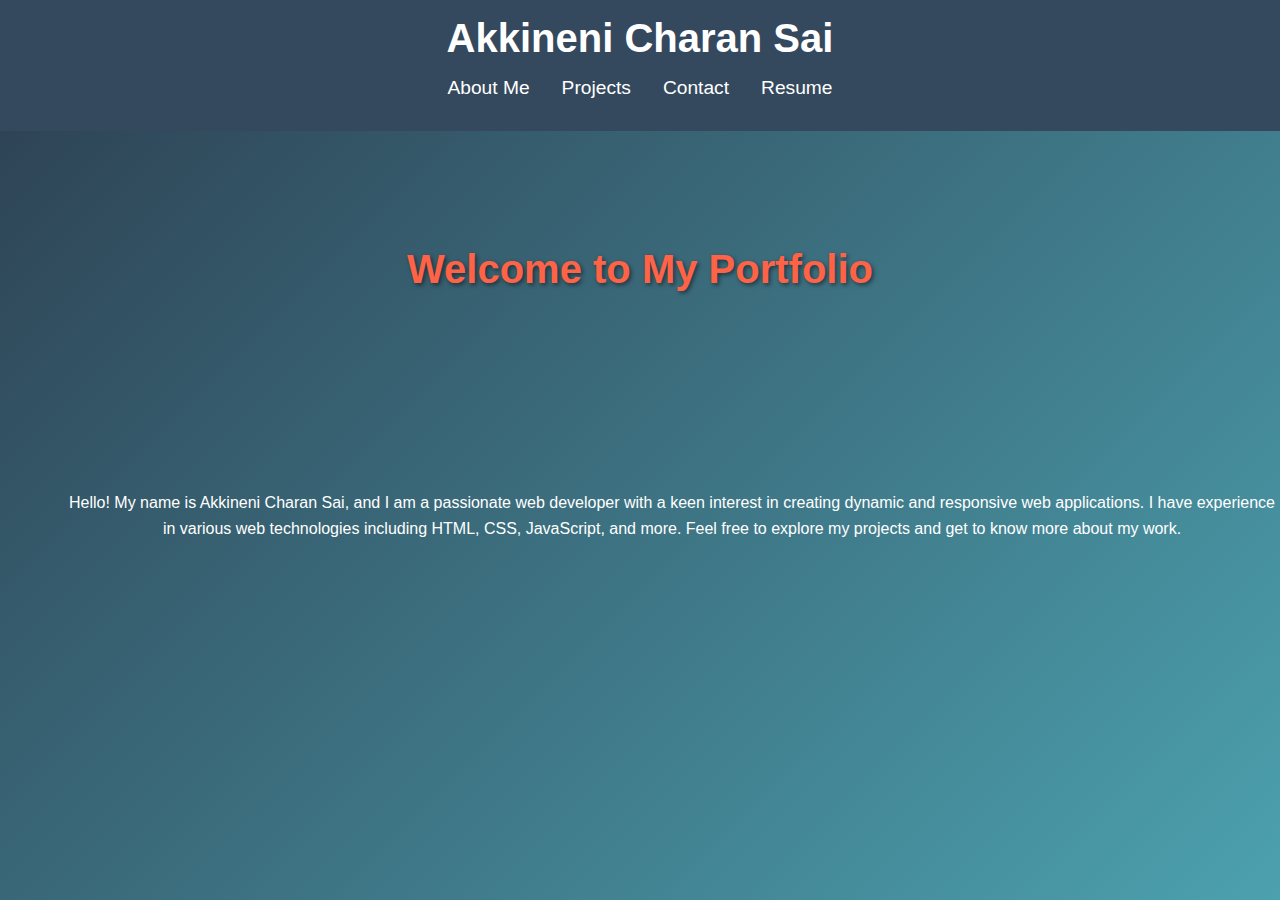
<file: index.html>
<!DOCTYPE html>
<html lang="en">
<head>
    <meta charset="UTF-8">
    <meta name="viewport" content="width=device-width, initial-scale=1.0">
    <title>Portfolio</title>
    <style>
        @keyframes slideIn {
            from {
                transform: translateY(-100%);
                opacity: 0;
            }
            to {
                transform: translateY(0);
                opacity: 1;
            }
        }

        @keyframes fadeIn {
            from {
                opacity: 0;
            }
            to {
                opacity: 1;
            }
        }

        body {
            margin: 0;
            height: 100vh;
            display: flex;
            flex-direction: column;
            background: linear-gradient(135deg, #2c3e50, #4ca1af);
            animation: fadeIn 2s ease-in-out;
            font-family: 'Arial', sans-serif;
            color: white;
        }

        section {
            max-width: 800px;
            margin: 2em auto;
            padding: 2em;
            text-align: center;
            animation: fadeIn 3s ease-in-out;
            display: flex;
            flex-direction: column;
            align-items: center;
        }

        p {
            line-height: 1.6;
            color: white;
            text-align: center;
        }

        header {
            background-color: #34495e;
            color: white;
            padding: 1em 0;
            text-align: center;
            animation: slideIn 2s ease-out;
        }

        h1 {
            margin: 0;
            font-size: 2.5em;
        }

        nav {
            margin-top: 1em;
        }

        ul {
            list-style: none;
            padding: 0;
            display: flex;
            justify-content: center;
            gap: 2em;
        }

        a {
            color: white;
            text-decoration: none;
            font-size: 1.2em;
            transition: color 0.3s ease;
        }

        a:hover {
            color: #4ca1af;
        }

        main {
            flex: 1;
            display: flex;
            justify-content: center;
            align-items: center;
            animation: fadeIn 3s ease-in-out;
        }

        h2 {
            font-size: 2.5em;
            color: #4ca1af;
            text-align: center;
            margin-bottom: 0.5em;
            text-shadow: 2px 2px 4px rgba(0, 0, 0, 0.5);
            position: absolute;
            top: 25%;
            left: 50%;
            transform: translate(-50%, -25%);
            color: #ff6347; /* Attractive color */
            animation: fadeIn 3s ease-in-out;
            font-weight: bold;
        }
    </style>
</head>
<body>
    <header>
        <h1>Akkineni Charan Sai</h1>
        <nav>
            <ul>
                <li><a href="about.html">About Me</a></li>
                <li><a href="projects.html">Projects</a></li>
                <li><a href="contact.html">Contact</a></li>
                <li><a href="Charan_Resume.pdf">Resume</a></li>
            </ul>
        </nav>
    </header>
    <main>
        <section style="text-align: center; "></section>
            <h2 style="text-align: center;">Welcome to My Portfolio</h2>
            <br/>

            <p >Hello! My name is Akkineni Charan Sai, and I am a passionate web developer with a keen interest in creating dynamic and responsive web applications. I have experience in various web technologies including HTML, CSS, JavaScript, and more. Feel free to explore my projects and get to know more about my work.</p>
        </section>
    </main>
</body>
</html>
</file>
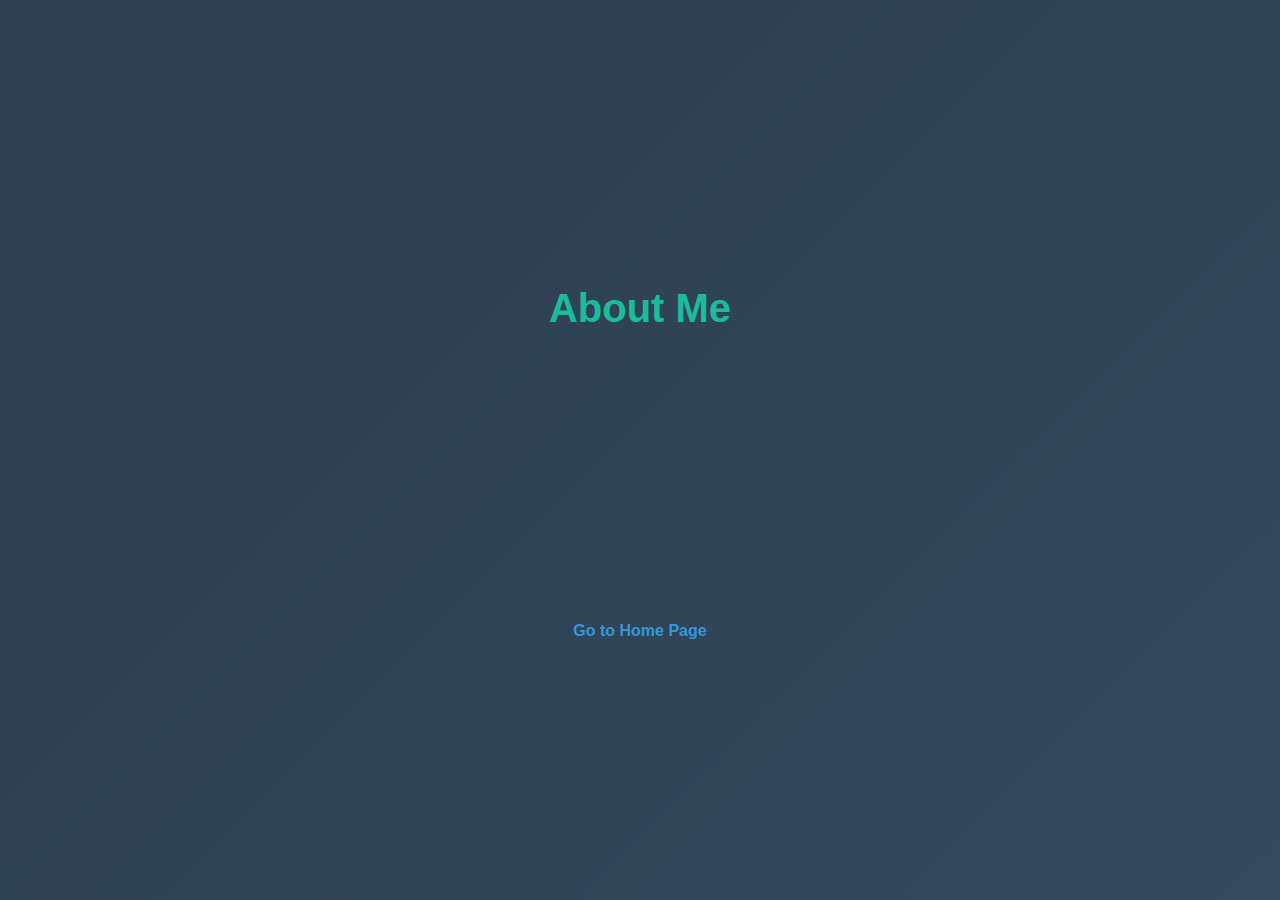
<file: about.html>
<!DOCTYPE html>
<html lang="en">
<head>
    <meta charset="UTF-8">
    <meta name="viewport" content="width=device-width, initial-scale=1.0">
    <title>About Me</title>
    <style>
        body {
            font-family: Arial, sans-serif;
            background: linear-gradient(135deg, #2c3e50, #34495e);
            color: #ecf0f1;
            margin: 0;
            padding: 0;
            display: flex;
            flex-direction: column;
            align-items: center;
            justify-content: center;
            height: 100vh;
            animation: backgroundAnimation 10s infinite alternate;
        }

        h1 {
            font-size: 2.5em;
            margin-bottom: 20px;
            animation: fadeInDown 1s ease-out forwards, colorChange 5s infinite alternate;
            color: #1abc9c;
        }

        .intro {
            opacity: 0;
            transform: translateY(20px);
            animation: fadeInUp 1s ease-out forwards;
            max-width: 600px;
            text-align: center;
            line-height: 1.6;
            color: #bdc3c7;
            background-color: rgba(52, 73, 94, 0.8);
            padding: 20px;
            border-radius: 10px;
            box-shadow: 0 4px 8px rgba(0, 0, 0, 0.1);
        }

        a {
            margin-top: 20px;
            text-decoration: none;
            color: #3498db;
            font-weight: bold;
            animation: fadeIn 2s ease-out forwards;
        }

        a:hover {
            text-decoration: underline;
        }

        @keyframes fadeInUp {
            to {
                opacity: 1;
                transform: translateY(0);
            }
        }

        @keyframes fadeInDown {
            from {
                opacity: 0;
                transform: translateY(-20px);
            }
            to {
                opacity: 1;
                transform: translateY(0);
            }
        }

        @keyframes fadeIn {
            from {
                opacity: 0;
            }
            to {
                opacity: 1;
            }
        }

        @keyframes backgroundAnimation {
            from {
                background: linear-gradient(135deg, #2c3e50, #34495e);
            }
            to {
                background: linear-gradient(135deg, #34495e, #2c3e50);
            }
        }

        @keyframes colorChange {
            from {
                color: #1abc9c;
            }
            to {
                color: #e74c3c;
            }
        }
    </style>
</head>
<body>
    <h1>About Me</h1>
    <p class="intro">Hello! My name is Charan. I am a dedicated web developer with extensive experience in creating dynamic and user-friendly websites. My expertise includes HTML, CSS, JavaScript, and various web development frameworks. I am committed to continuous learning and staying updated with the latest industry trends. In my free time, I enjoy exploring new technologies and enhancing my coding skills. I am always enthusiastic about taking on new challenges and contributing to innovative projects.</p>
    <a href="index.html">Go to Home Page</a>
</body>
</html>
</file>
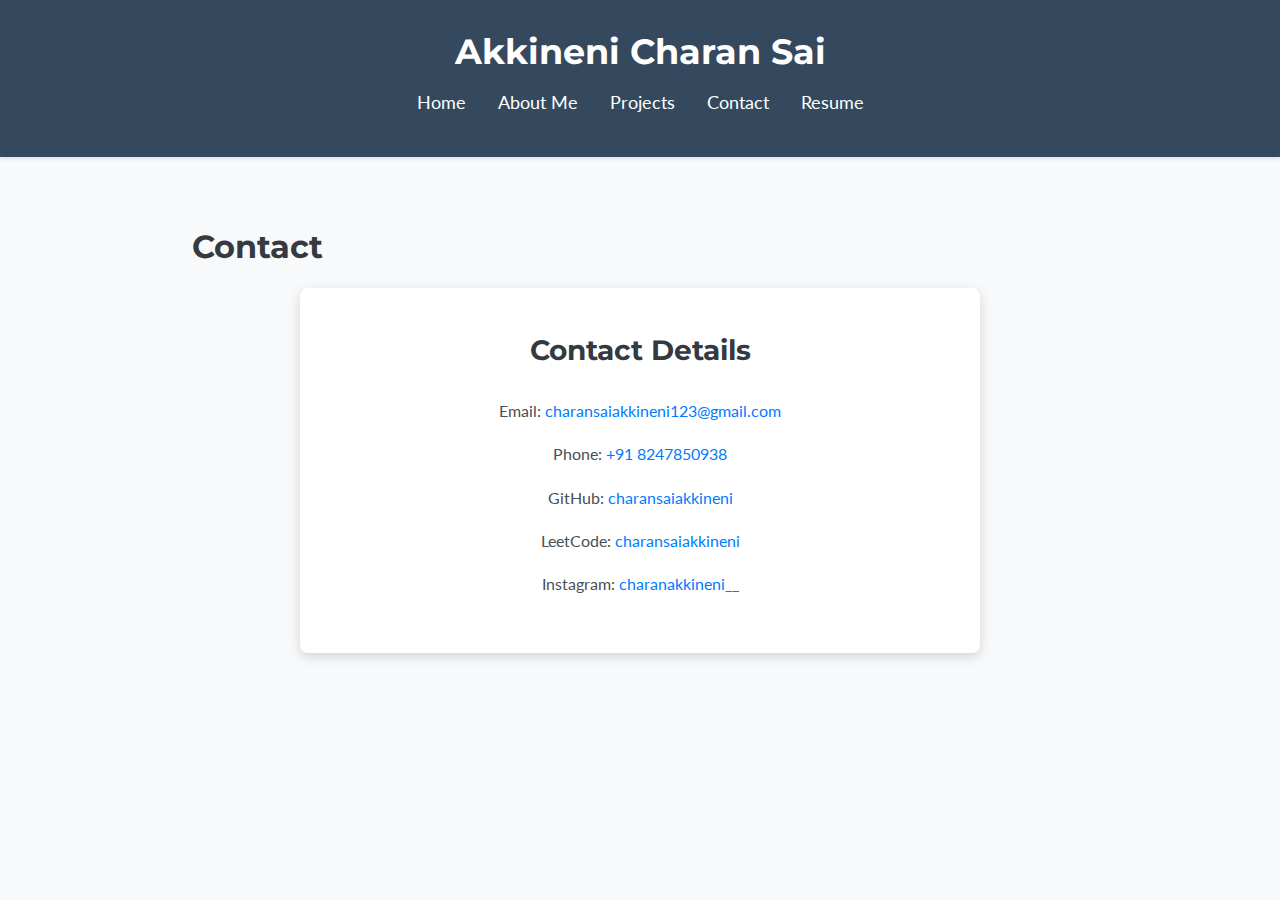
<file: contact.html>
<!DOCTYPE html>
<html lang="en">
<head>
    <meta charset="UTF-8">
    <meta name="viewport" content="width=device-width, initial-scale=1.0">
    <title>Contact Us</title>
    <link rel="stylesheet" href="style.css">
    <style>
        /* All specific styles for contact.html are removed.
           Styling is now handled by style.css for .contact-container and its children,
           and general body/main styles.
           The body::before pseudo-element and its animation are removed.
        */
    </style>
</head>
<body>
    <header>
        <h1>Akkineni Charan Sai</h1>
        <nav>
            <ul>
                <li><a href="index.html">Home</a></li>
                <li><a href="about.html">About Me</a></li>
                <li><a href="projects.html">Projects</a></li>
                <li><a href="contact.html">Contact</a></li>
                <li><a href="Charan_Resume.pdf">Resume</a></li>
            </ul>
        </nav>
    </header>
    <main>
        <h2>Contact</h2>
        <div class="contact-container">
            <h3>Contact Details</h3>
            <p>Email: <a href="mailto:charansaiakkineni123@gmail.com">charansaiakkineni123@gmail.com</a></p>
            <p>Phone: <a href="tel:+918247850938">+91 8247850938</a></p>
            <p>GitHub: <a href="https://github.com/charansaiakkineni" target="_blank">charansaiakkineni</a></p>
            <p>LeetCode: <a href="https://leetcode.com/charansaiakkineni" target="_blank">charansaiakkineni</a></p>
            <p>Instagram: <a href="https://instagram.com/charansaiakkineni" target="_blank">charanakkineni__</a></p>
            <!-- "Back to Home" link removed -->
        </div>
    </main>
</body>
</html>
</file>
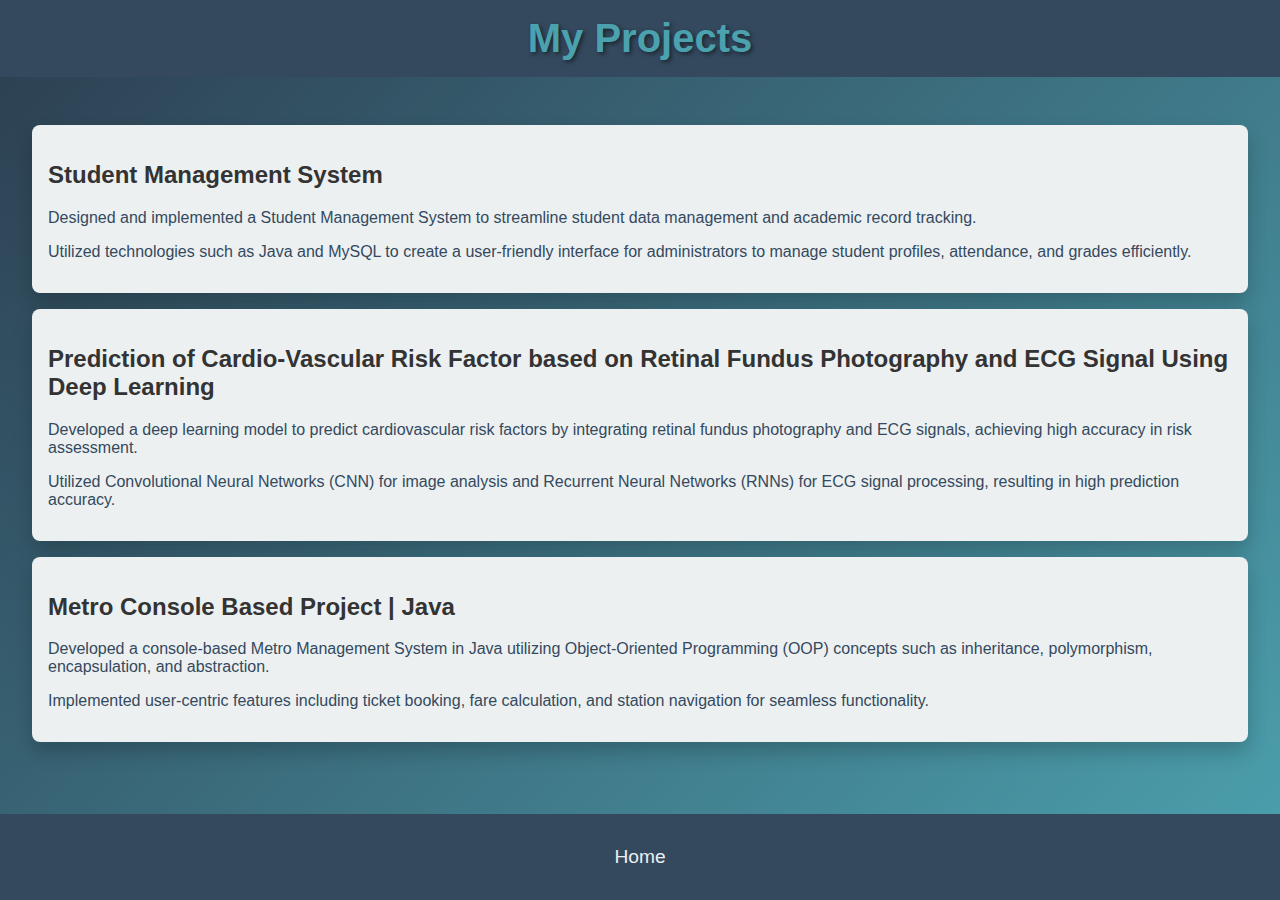
<file: projects.html>
<!DOCTYPE html>
<html lang="en">
<head>
    <meta charset="UTF-8">
    <meta name="viewport" content="width=device-width, initial-scale=1.0">
    <title>My Projects</title>
    <style>
        @keyframes slideIn {
            from {
                transform: translateY(-100%);
                opacity: 0;
            }
            to {
                transform: translateY(0);
                opacity: 1;
            }
        }

        @keyframes fadeIn {
            from {
                opacity: 0;
            }
            to {
                opacity: 1;
            }
        }

        body {
            margin: 0;
            height: 100vh;
            display: flex;
            flex-direction: column;
            background: linear-gradient(135deg, #2c3e50, #4ca1af);
            animation: fadeIn 2s ease-in-out;
            font-family: 'Arial', sans-serif;
        }

        header {
            background-color: #34495e;
            color: white;
            padding: 1em 0;
            text-align: center;
            animation: slideIn 2s ease-out;
        }

        h1 {
            margin: 0;
            font-size: 2.5em;
        }

        main {
            flex: 1;
            padding: 2rem;
            animation: fadeIn 3s ease-in-out;
        }

        .project {
            background-color: #fff;
            margin: 1rem 0;
            padding: 1rem;
            border-radius: 8px;
            box-shadow: 0 4px 8px rgba(0, 0, 0, 0.1);
            transition: transform 0.3s ease-in-out;
        }

        .project:hover {
            transform: translateY(-10px);
        }

        h2 {
            color: #333;
        }

        p {
            color: #666;
        }

        footer {
            background-color: #34495e;
            color: white;
            text-align: center;
            padding: 1rem 0;
            position: fixed;
            width: 100%;
            bottom: 0;
        }

        nav ul {
            list-style: none;
            padding: 0;
            display: flex;
            justify-content: center;
            gap: 2em;
        }

        nav ul li {
            display: inline;
        }

        nav ul li a {
            color: white;
            text-decoration: none;
            font-size: 1.2em;
            transition: color 0.3s ease;
        }

        nav ul li a:hover {
            color: #4ca1af;
        }
    </style>
</head>
<body>
    <header>
        <h1 style="color: #4ca1af; animation: slideIn 2s ease-out, pulse 2s infinite; text-shadow: 2px 2px 4px rgba(0, 0, 0, 0.5);">My Projects</h1>
    </header>
    <main>
        <section class="project fade-in" style="background-color: #ecf0f1; animation: fadeIn 2s ease-in-out; box-shadow: 0 10px 20px rgba(0, 0, 0, 0.2);">
            <h2 class="title">Student Management System</h2>
            <p style="color: #34495e;">Designed and implemented a Student Management System to streamline student data management and academic record tracking.</p>
            <p style="color: #34495e;">Utilized technologies such as Java and MySQL to create a user-friendly interface for administrators to manage student profiles, attendance, and grades efficiently.</p>
        </section>
        <section class="project fade-in" style="background-color: #ecf0f1; animation: fadeIn 2s ease-in-out; box-shadow: 0 10px 20px rgba(0, 0, 0, 0.2);">
            <h2 class="title">Prediction of Cardio-Vascular Risk Factor based on Retinal Fundus Photography and ECG Signal Using Deep Learning</h2>
            <p style="color: #34495e;">Developed a deep learning model to predict cardiovascular risk factors by integrating retinal fundus photography and ECG signals, achieving high accuracy in risk assessment.</p>
            <p style="color: #34495e;">Utilized Convolutional Neural Networks (CNN) for image analysis and Recurrent Neural Networks (RNNs) for ECG signal processing, resulting in high prediction accuracy.</p>
        </section>
        <section class="project fade-in" style="background-color: #ecf0f1; animation: fadeIn 2s ease-in-out; box-shadow: 0 10px 20px rgba(0, 0, 0, 0.2);">
            <h2 class="title">Metro Console Based Project | Java</h2>
            <p style="color: #34495e;">Developed a console-based Metro Management System in Java utilizing Object-Oriented Programming (OOP) concepts such as inheritance, polymorphism, encapsulation, and abstraction.</p>
            <p style="color: #34495e;">Implemented user-centric features including ticket booking, fare calculation, and station navigation for seamless functionality.</p>
        </section>
    </main>
    <footer>
        <nav>
            <ul>
                <li><a href="index.html" style="color: #ecf0f1; animation: fadeIn 2s ease-in-out;">Home</a></li>
            </ul>
        </nav>
    </footer>
</body>
</html>
</file>
<file: style.css>
@import url('https://fonts.googleapis.com/css2?family=Lato:wght@400;700&family=Montserrat:wght@400;700&display=swap');

@keyframes slideIn {
    from {
        transform: translateY(-100%);
        opacity: 0;
    }
    to {
        transform: translateY(0);
        opacity: 1;
    }
}

@keyframes fadeIn {
    from {
        opacity: 0;
    }
    to {
        opacity: 1;
    }
}

@keyframes fadeInUp { /* Keep for .intro */
    to {
        opacity: 1;
        transform: translateY(0);
    }
}

body {
    margin: 0;
    display: flex;
    flex-direction: column;
    min-height: 100vh; /* Ensure footer (if any) or content fills height */
    background-color: #f8f9fa; 
    color: #212529; 
    font-family: 'Lato', sans-serif; 
    line-height: 1.6; 
    /* animation: fadeIn 1s ease-in-out; Consider if this is too much on every page */
}

header {
    background-color: #34495e; 
    color: #ffffff; 
    padding: 1.5em 1em; /* Adjusted padding for some horizontal space */
    text-align: center;
    animation: slideIn 1s ease-out; /* Shortened animation */
    box-shadow: 0 2px 4px rgba(0,0,0,0.1); /* Added subtle shadow to header */
}

h1, h2, h3, h4, h5, h6 {
    font-family: 'Montserrat', sans-serif; 
    margin-top: 0; 
    font-weight: 700; 
}

h1 { /* Site Title in Header */
    font-size: 2.2em; 
    color: inherit; 
    margin-bottom: 0.25em; 
}

h2 { /* Page Titles */
    font-size: 2em;
    color: #343a40; 
    margin-bottom: 1rem; 
}

h3 { /* Section Titles / Project Titles */
    font-size: 1.75em;
    color: #343a40;
    margin-bottom: 0.75rem;
}

h4 {
    font-size: 1.5em;
    color: #495057;
    margin-bottom: 0.5rem;
}

h5 {
    font-size: 1.25em;
    color: #495057;
    margin-bottom: 0.5rem;
}

h6 {
    font-size: 1em;
    color: #6c757d;
    margin-bottom: 0.5rem;
}

nav ul {
    list-style: none;
    padding: 0;
    display: flex;
    justify-content: center;
    gap: 2em;
    margin-top: 0.5em; 
}

nav ul li a {
    color: #ffffff; 
    text-decoration: none;
    font-size: 1.1em; 
    font-weight: 400; 
    transition: color 0.3s ease; 
    padding: 0.25em 0; /* Add some padding for easier clicking */
}

nav ul li a:hover, nav ul li a.active { 
    color: #007bff; 
}

/* General link styles */
a {
    color: #007bff; 
    text-decoration: none;
    transition: color 0.3s ease; 
}

a:hover {
    color: #0056b3; 
    text-decoration: underline; 
}

main {
    flex: 1; 
    max-width: 960px;
    width: 100%; 
    margin: 2em auto; 
    padding: 2em; 
    box-sizing: border-box; 
}

section { /* General section styling */
    max-width: 100%; 
    margin: 0 0 2em 0; 
    padding: 2em; 
    background-color: #ffffff; 
    border-radius: 8px; 
    box-shadow: 0 2px 4px rgba(0,0,0,0.1); 
    box-sizing: border-box;
}

section:last-child {
    margin-bottom: 0; 
}

p {
    line-height: 1.7; 
    color: #212529; 
    text-align: left; 
    margin-bottom: 1.25rem; 
}

/* Utility class for text that needs to be centered */
.text-center {
    text-align: center;
}

/* Project specific styles */
.project { 
    margin-bottom: 2em; 
    transition: transform 0.3s ease-in-out, box-shadow 0.3s ease-in-out; 
}

.project:hover {
    transform: translateY(-5px); 
    box-shadow: 0 6px 12px rgba(0,0,0,0.15); 
}

.project p {
    color: #495057; 
    font-size: 0.95em; 
}

/* Contact page specific styles */
.contact-container { 
    background-color: #ffffff; 
    padding: 2.5em; 
    border-radius: 8px;
    box-shadow: 0 4px 12px rgba(0,0,0,0.15); 
    text-align: center; 
    max-width: 600px; 
    width: 100%;
    margin: 0 auto; 
    animation: fadeIn 1s ease-in-out; 
}

.contact-container h3 { 
    color: #343a40; 
    margin-bottom: 1.5rem; 
}

.contact-container p {
    color: #495057; 
    text-align: center; 
    margin: 1rem 0; 
}

.contact-container a {
    color: #007bff; 
    font-weight: normal; 
}
.contact-container a:hover {
    color: #0056b3; 
    text-decoration: underline; 
}

/* About page specific styles */
.intro { 
    font-size: 1.1em; 
    line-height: 1.8; 
    opacity: 0; 
    transform: translateY(20px); 
    animation: fadeInUp 1s ease-out 0.5s forwards; 
}


/* Responsive Design */

/* Medium screens (tablets, smaller desktops) */
@media (max-width: 992px) {
    main {
        padding: 2em 1.5em; /* Slightly reduce horizontal padding */
        margin-top: 1.5em;
        margin-bottom: 1.5em;
    }
    header h1 { /* Site Title */
        font-size: 2em; 
    }
    h2 { /* Page Titles */
        font-size: 1.8em;
    }
    h3 { /* Section/Project Titles */
        font-size: 1.6em;
    }
    nav ul {
        gap: 1.5em; /* Reduce gap between nav items */
    }
    nav ul li a {
        font-size: 1em; /* Slightly smaller nav links */
    }
}

/* Small screens (tablets in portrait, large phones) */
@media (max-width: 768px) {
    header {
        padding: 1em; /* Reduce header padding */
    }
    header h1 { /* Site Title */
        font-size: 1.8em; 
        margin-bottom: 0.5em; /* Add some space if nav stacks */
    }
    nav ul {
        flex-direction: column;
        align-items: center; 
        gap: 0.5em; /* Reduce gap for stacked items */
        margin-top: 0.75em;
    }
    nav ul li {
        margin-bottom: 0.5em; 
        width: 100%; /* Make nav items take full width for easier tapping */
    }
    nav ul li a {
        display: block; /* Make link itself block for full width tap target */
        padding: 0.5em 0; /* Adjust padding for stacked items */
    }

    main {
        padding: 1.5em 1em; 
        margin-top: 1em;
        margin-bottom: 1em;
    }
    section, 
    .project, 
    .contact-container { /* Apply to .project and .contact-container as well */
        padding: 1.5em; 
    }
    h2 { /* Page Titles */
        font-size: 1.6em;
    }
    h3 { /* Section/Project Titles */
        font-size: 1.4em;
    }
    .intro {
        font-size: 1em;
        line-height: 1.7;
    }
    .contact-container {
        padding: 2em 1.5em;
    }

    /* Welcome heading on index page - needs to be handled in index.html or with !important if too specific there.
       This is a general attempt. The 'top' value might need more specific adjustment. */
    .welcome-heading {
        font-size: 2em !important; /* Example if it's highly specific in index.html */
        /* top: 30% !important; Consider adjusting top if it's set inline/specifically */
    }
}

/* Extra small screens (phones) */
@media (max-width: 576px) {
    header {
        padding: 1em 0.75em;
    }
    header h1 { /* Site Title */
        font-size: 1.6em; 
    }
    nav ul li a {
        font-size: 1em; /* Ensure it's not too small */
    }
    main {
        padding: 1em 0.75em; 
        margin-top: 1em; 
        margin-bottom: 1em;
    }
    section, 
    .project, 
    .contact-container {
        padding: 1em; 
    }
    h2 { /* Page Titles */
        font-size: 1.4em;
    }
    h3 { /* Section/Project Titles */
        font-size: 1.2em;
    }
    p, .project p { /* General paragraph and project paragraph text */
        font-size: 0.95em;
        line-height: 1.6;
    }
    .contact-container {
        padding: 1.5em 1em;
        max-width: 95%; /* Ensure it fits well */
    }
    .contact-container p {
        margin: 0.75rem 0;
    }
    .intro {
        font-size: 0.95em;
        line-height: 1.6;
    }
     /* Welcome heading on index page */
    .welcome-heading {
        font-size: 1.8em !important; /* Further reduce */
        /* top: 25% !important; /* Adjust top if needed */
    }
}
</file>
